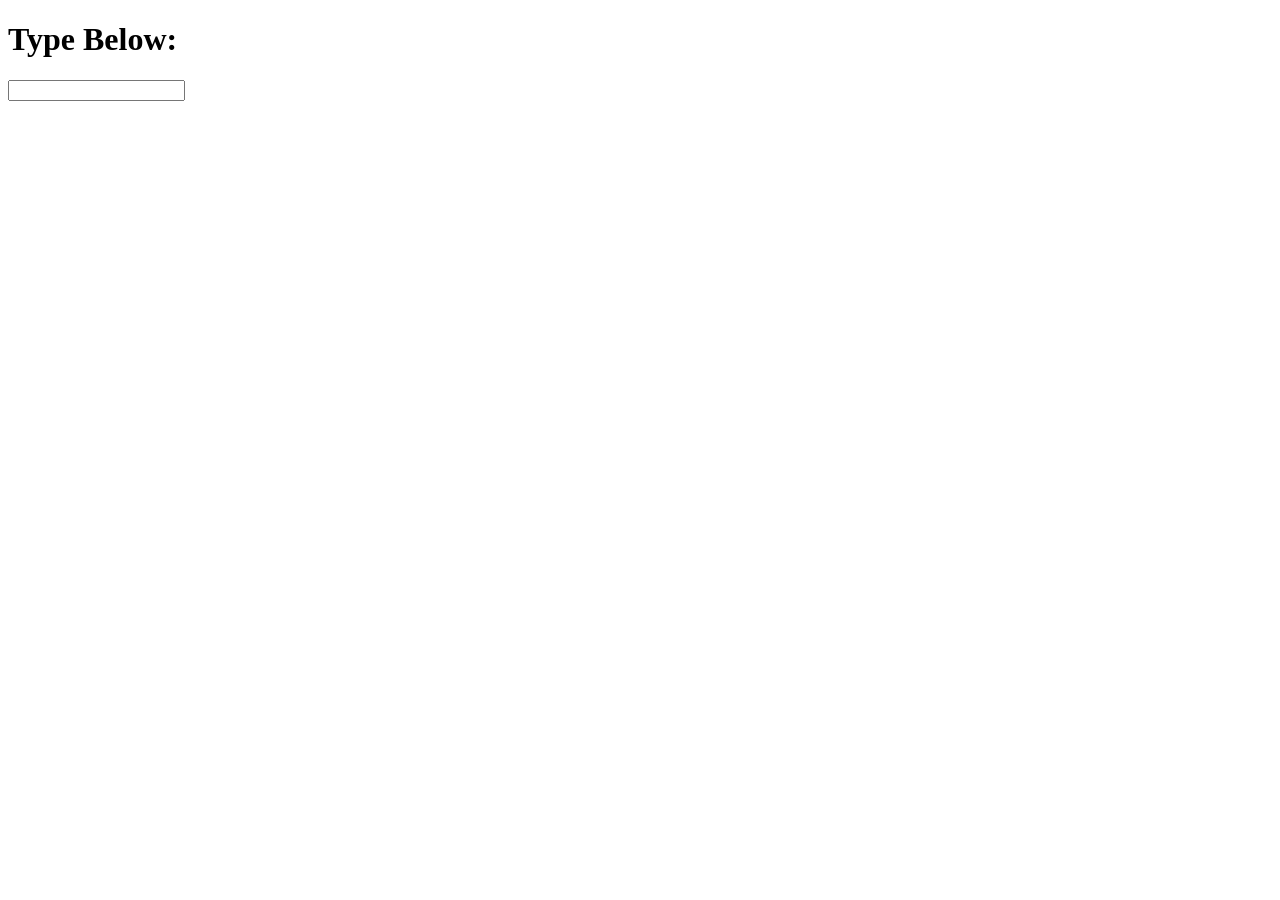
<file: Change and Input Events/index.html>
<!DOCTYPE html>
<html lang="en">

<head>
    <meta charset="UTF-8">
    <meta http-equiv="X-UA-Compatible" content="IE=edge">
    <meta name="viewport" content="width=device-width, initial-scale=1.0">
    <title>Change and Input Events</title>
</head>

<body>
    <h1>Type Below: </h1>
    <input type="text">

    <script src="app.js"></script>
</body>

</html>
</file>
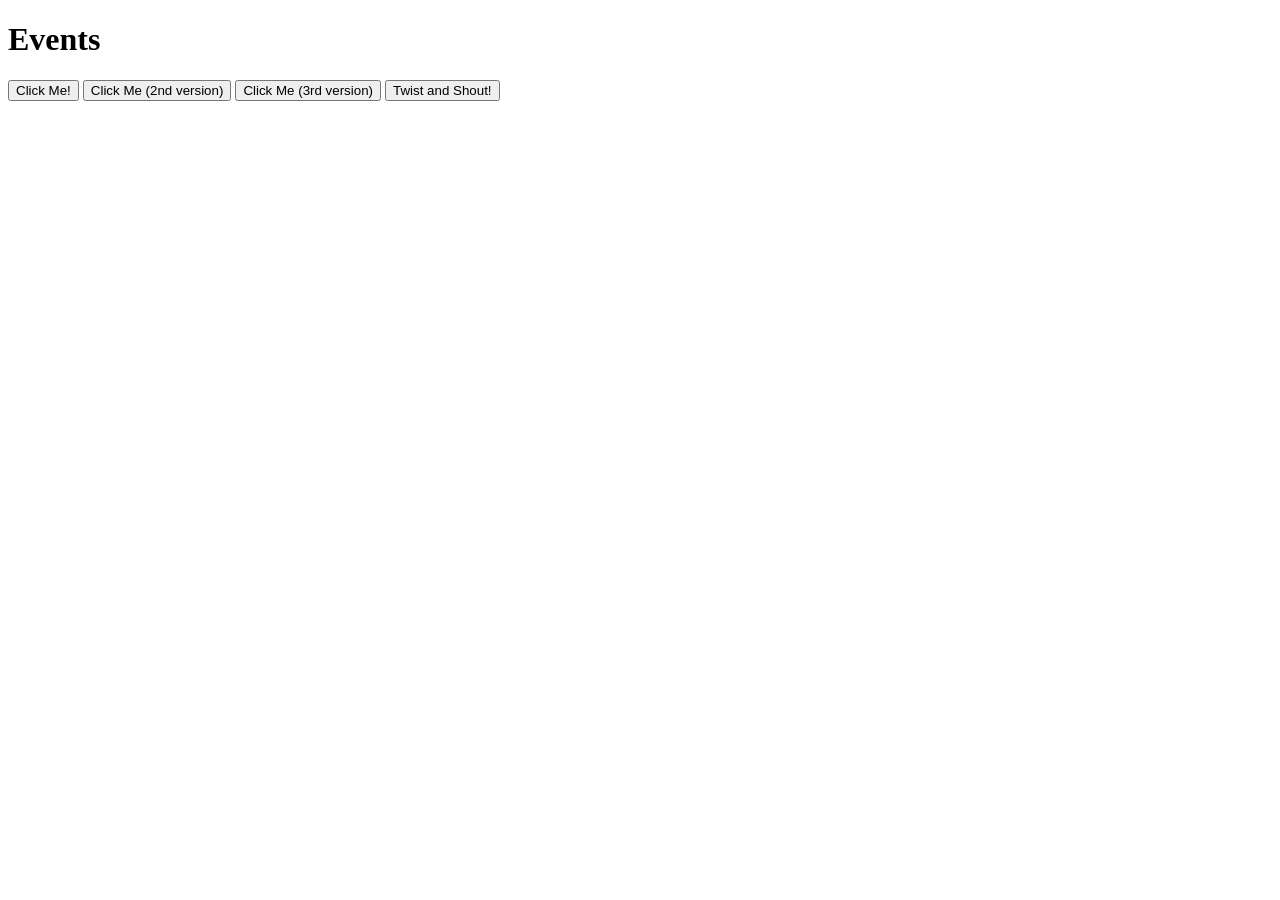
<file: DOM Events/index.html>
<!DOCTYPE html>
<html lang="en">

<head>
    <meta charset="UTF-8">
    <meta http-equiv="X-UA-Compatible" content="IE=edge">
    <meta name="viewport" content="width=device-width, initial-scale=1.0">
    <title>Event Basics</title>
</head>

<body>
    <h1>Events</h1>
    <!-- INLINE EVENT -->
    <button onclick="alert('Stop Clicking Me!')"> Click Me!</button>

    <button id="v2">Click Me (2nd version)</button>

    <button id="v3">Click Me (3rd version)</button>

    <button id="tas">Twist and Shout!</button>
    <script src="app.js"></script>
</body>

</html>
</file>
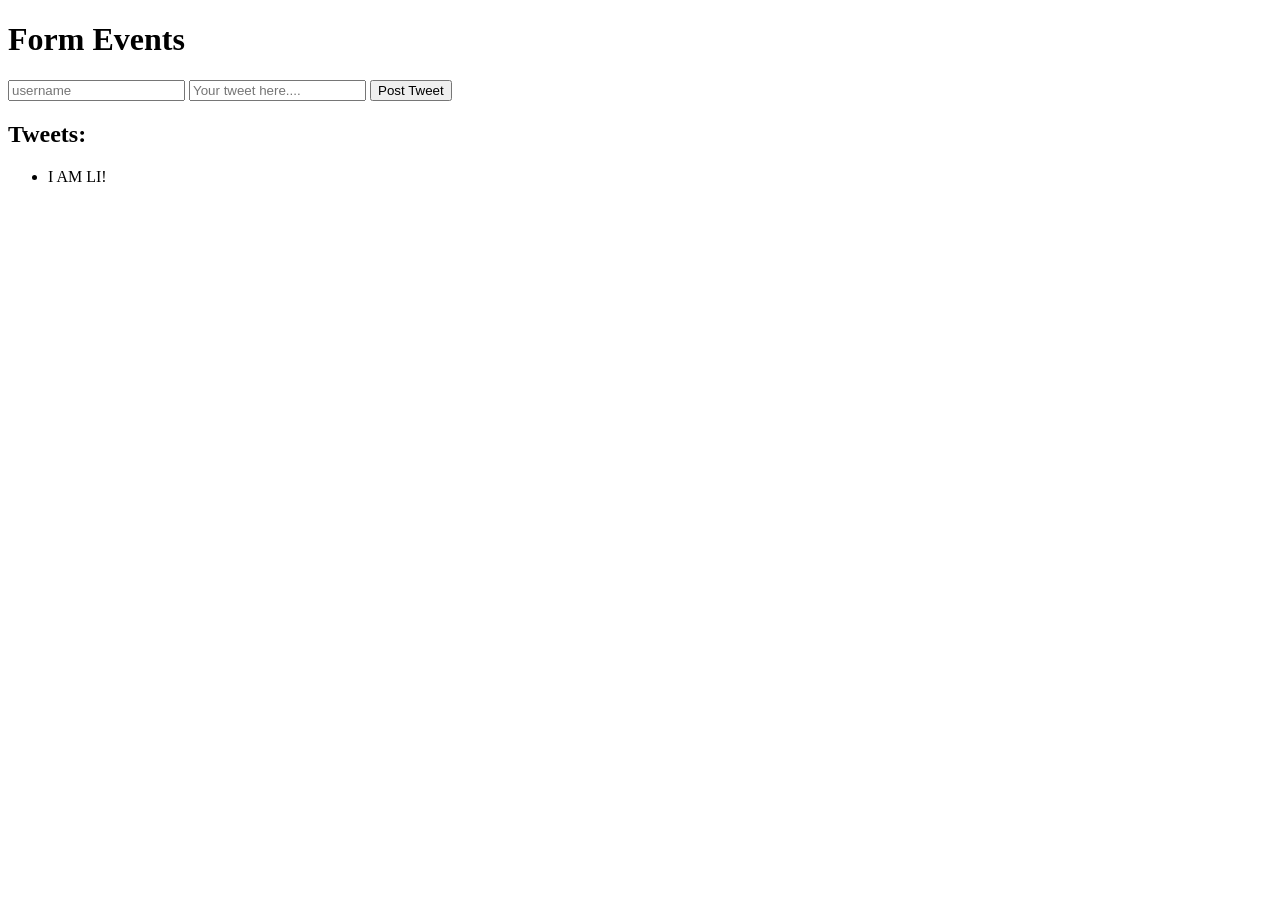
<file: Original Prevent/index.html>
<!DOCTYPE html>
<html lang="en">

<head>
    <meta charset="UTF-8">
    <meta http-equiv="X-UA-Compatible" content="IE=edge">
    <meta name="viewport" content="width=device-width, initial-scale=1.0">
    <title>Event Basics</title>
</head>

<body>
    <h1>Form Events</h1>

    <form action="/dogs" id="tweetForm">
        <input type="text" name="username" placeholder="username">
        <input type="text" name="tweet" placeholder="Your tweet here....">
        <button>Post Tweet</button>
    </form>

    <h2>Tweets:</h2>
    <ul id="tweets">
        <li>I AM LI!</li>
    </ul>

    <script src="app.js"></script>
</body>

</html>
</file>
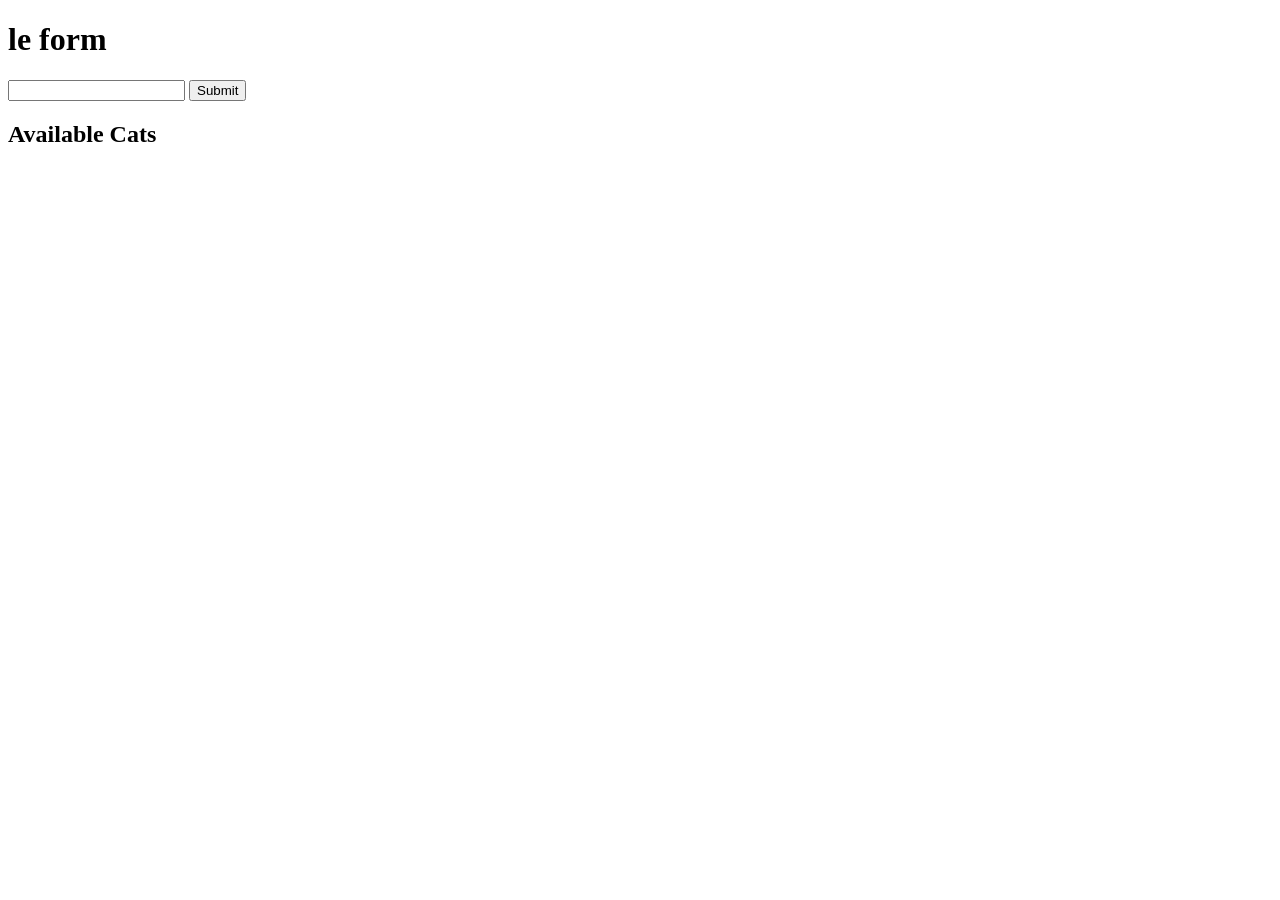
<file: Prevent/index.html>
<!DOCTYPE html>
<html lang="en">

<head>
    <meta charset="UTF-8">
    <meta http-equiv="X-UA-Compatible" content="IE=edge">
    <meta name="viewport" content="width=device-width, initial-scale=1.0">
    <title>Prevent Default</title>
</head>

<body>
    <h1>le form</h1>
    <form action="/shelter" id="shelterForm">
        <input type="text" id="catName">
        <button>Submit</button>
    </form>
    <h2>Available Cats</h2>
    <ul id="cats"></ul>

    <script src="app.js"></script>
</body>

</html>
</file>
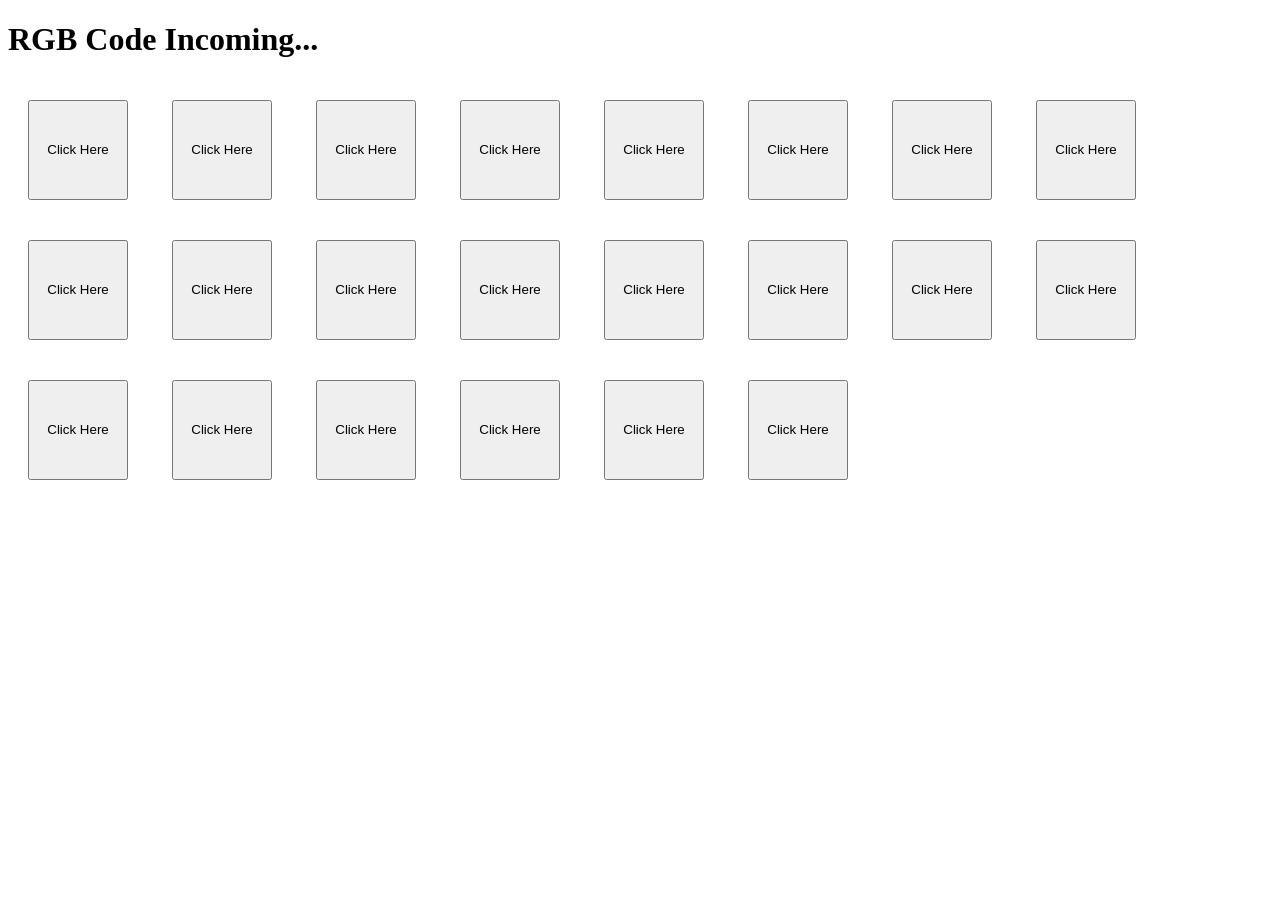
<file: Random Color Picker/index.html>
<!DOCTYPE html>
<html lang="en">

<head>
    <meta charset="UTF-8">
    <meta http-equiv="X-UA-Compatible" content="IE=edge">
    <meta name="viewport" content="width=device-width, initial-scale=1.0">
    <title>Random Colors</title>

    <style>
        button {
            width: 100px;
            height: 100px;
            margin: 20px;
        }
    </style>
</head>

<body>
    <h1>RGB Code Incoming...</h1>
    <button>Click Here</button>
    <button>Click Here</button>
    <button>Click Here</button>
    <button>Click Here</button>
    <button>Click Here</button>
    <button>Click Here</button>
    <button>Click Here</button>
    <button>Click Here</button>
    <button>Click Here</button>
    <button>Click Here</button>
    <button>Click Here</button>
    <button>Click Here</button>
    <button>Click Here</button>
    <button>Click Here</button>
    <button>Click Here</button>
    <button>Click Here</button>
    <button>Click Here</button>
    <button>Click Here</button>
    <button>Click Here</button>
    <button>Click Here</button>
    <button>Click Here</button>
    <button>Click Here</button>

    <script src="app.js"></script>
</body>

</html>
</file>
